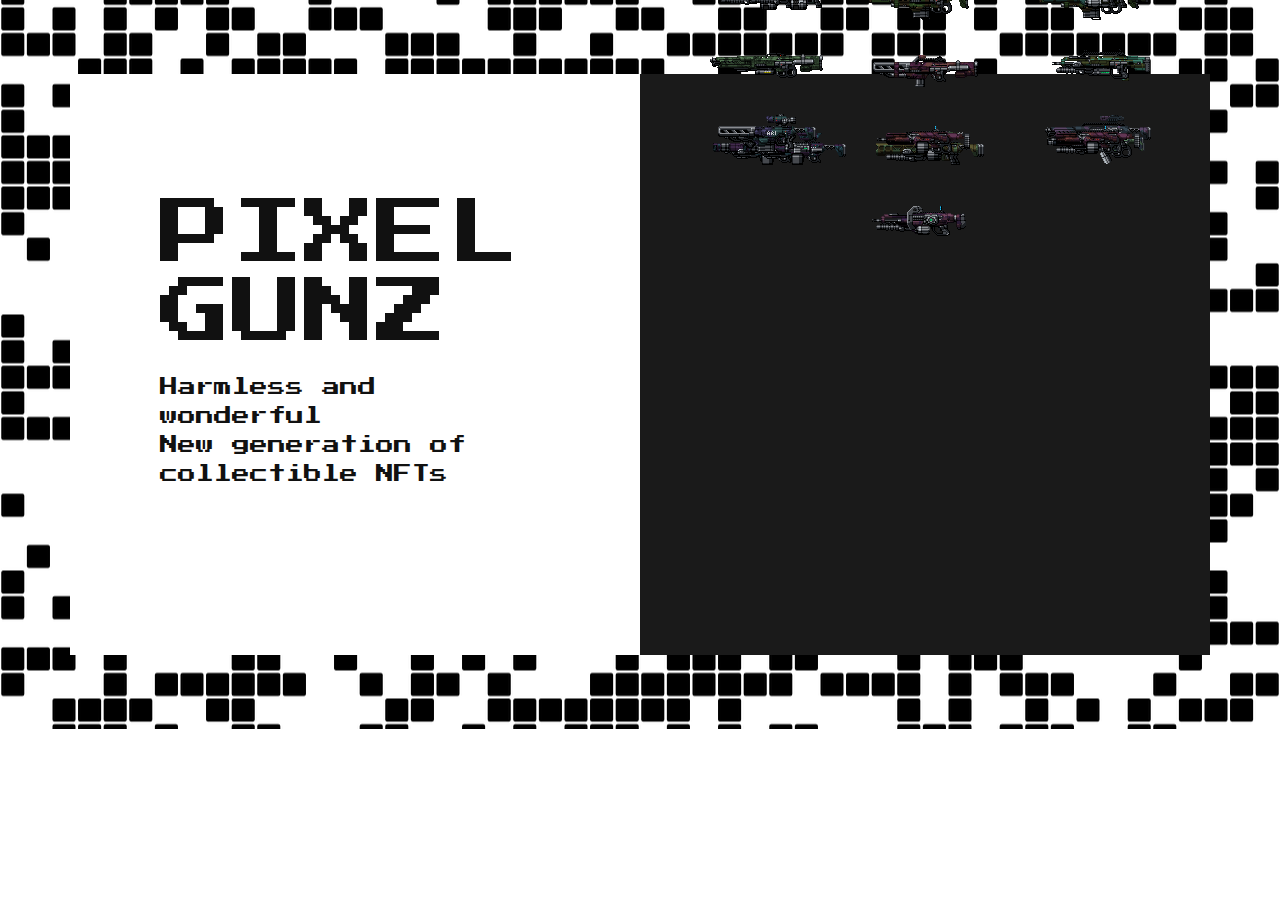
<file: index.html>
<!DOCTYPE html>
<html style="font-size: 16px;" lang="en">
  <head>
    <meta name="viewport" content="width=device-width, initial-scale=1.0">
    <meta charset="utf-8">
    <meta name="keywords" content="">
    <meta name="description" content="">
    <meta name="page_type" content="np-template-header-footer-from-plugin">
    <title>PIXELGUNZ</title>
    <link rel="stylesheet" href="nicepage.css" media="screen">
<link rel="stylesheet" href="PIXELGUNZ.css" media="screen">
    <script class="u-script" type="text/javascript" src="jquery.js" defer=""></script>
    <script class="u-script" type="text/javascript" src="nicepage.js" defer=""></script>
    <link id="u-theme-google-font" rel="stylesheet" href="https://fonts.googleapis.com/css?family=Roboto:100,100i,300,300i,400,400i,500,500i,700,700i,900,900i|Open+Sans:300,300i,400,400i,600,600i,700,700i,800,800i">
    <link id="u-page-google-font" rel="stylesheet" href="https://fonts.googleapis.com/css?family=Press+Start+2P:400">
    
    
    <script type="application/ld+json">{
		"@context": "http://schema.org",
		"@type": "Organization",
		"name": "PIXELGUNZ"
}</script>
    <meta name="theme-color" content="#478ac9">
    <meta property="og:title" content="PIXELGUNZ">
    <meta property="og:description" content="">
    <meta property="og:type" content="website">
  </head>
  <body data-home-page="PIXELGUNZ.html" data-home-page-title="PIXELGUNZ" class="u-body">
    <section class="u-align-left u-clearfix u-image u-section-1" src="" data-image-width="1280" data-image-height="1280" id="sec-9e79">
      <div class="u-clearfix u-sheet u-sheet-1">
        <div class="u-clearfix u-expanded-width u-layout-wrap u-layout-wrap-1">
          <div class="u-layout">
            <div class="u-layout-row">
              <div class="u-container-style u-layout-cell u-size-30 u-white u-layout-cell-1">
                <div class="u-container-layout u-container-layout-1">
                  <div class="u-align-left u-container-style u-expanded-width-xs u-group u-white u-group-1">
                    <div class="u-container-layout u-valign-middle-md u-valign-middle-sm u-valign-middle-xs u-container-layout-2">
                      <h1 class="u-custom-font u-text u-title u-text-1">PIXEL<br>GUNZ
                      </h1>
                      <p class="u-custom-font u-large-text u-text u-text-variant u-text-2">Harmless and&nbsp;<br> wonderful<br>New generation of collectible NFTs
                      </p>
                    </div>
                  </div>
                </div>
              </div>
              <div class="u-container-style u-grey-90 u-layout-cell u-size-30 u-layout-cell-2">
                <div class="u-container-layout u-container-layout-3">
                  <img class="u-image u-image-default u-preserve-proportions u-image-1" src="images/f34esx1.png" alt="" data-image-width="135" data-image-height="50">
                  <img class="u-image u-image-default u-preserve-proportions u-image-2" src="images/f34esx1.png" alt="" data-image-width="135" data-image-height="50">
                  <img class="u-image u-image-default u-preserve-proportions u-image-3" src="images/ddfaf4ga.png" alt="" data-image-width="135" data-image-height="50">
                  <img class="u-image u-image-default u-preserve-proportions u-image-4" src="images/ddfaf4ga.png" alt="" data-image-width="135" data-image-height="50">
                  <img class="u-image u-image-default u-preserve-proportions u-image-5" src="images/gh54ezgfh.png" alt="" data-image-width="135" data-image-height="50">
                  <img class="u-image u-image-default u-preserve-proportions u-image-6" src="images/235zhndes.png" alt="" data-image-width="135" data-image-height="50">
                  <img class="u-image u-image-default u-preserve-proportions u-image-7" src="images/235zhndes.png" alt="" data-image-width="135" data-image-height="50">
                  <img class="u-image u-image-default u-preserve-proportions u-image-8" src="images/aasfawfy.png" alt="" data-image-width="135" data-image-height="50">
                  <img class="u-image u-image-default u-preserve-proportions u-image-9" src="images/aasfawfy.png" alt="" data-image-width="135" data-image-height="50">
                  <img class="u-image u-image-default u-preserve-proportions u-image-10" src="images/sdgaaeg.png" alt="" data-image-width="135" data-image-height="50">
                  <img class="u-image u-image-default u-preserve-proportions u-image-11" src="images/sdgaaeg.png" alt="" data-image-width="135" data-image-height="50">
                  <img class="u-image u-image-default u-preserve-proportions u-image-12" src="images/dfawfy.png" alt="" data-image-width="135" data-image-height="50">
                  <img class="u-image u-image-default u-preserve-proportions u-image-13" src="images/dfawfy.png" alt="" data-image-width="135" data-image-height="50">
                  <img class="u-image u-image-default u-preserve-proportions u-image-14" src="images/32xgbyas.png" alt="" data-image-width="135" data-image-height="50">
                  <img class="u-image u-image-default u-preserve-proportions u-image-15" src="images/32xgbyas.png" alt="" data-image-width="135" data-image-height="50">
                  <img class="u-image u-image-default u-preserve-proportions u-image-16" src="images/4hghfhf.png" alt="" data-image-width="135" data-image-height="50">
                  <img class="u-image u-image-default u-preserve-proportions u-image-17" src="images/4hghfhf.png" alt="" data-image-width="135" data-image-height="50">
                  <img class="u-image u-image-default u-preserve-proportions u-image-18" src="images/safsfas.png" alt="" data-image-width="135" data-image-height="50">
                  <img class="u-image u-image-default u-preserve-proportions u-image-19" src="images/safsfas.png" alt="" data-image-width="135" data-image-height="50">
                  <img class="u-image u-image-default u-preserve-proportions u-image-20" src="images/afq3dsf.png" alt="" data-image-width="135" data-image-height="50">
                  <img class="u-image u-image-default u-preserve-proportions u-image-21" src="images/afq3dsf.png" alt="" data-image-width="135" data-image-height="50">
                  <img class="u-image u-image-default u-preserve-proportions u-image-22" src="images/ccbdt.png" alt="" data-image-width="135" data-image-height="50">
                  <img class="u-image u-image-default u-preserve-proportions u-image-23" src="images/ccbdt.png" alt="" data-image-width="135" data-image-height="50">
                  <img class="u-image u-image-default u-preserve-proportions u-image-24" src="images/4reagha.png" alt="" data-image-width="135" data-image-height="50">
                  <img class="u-image u-image-default u-preserve-proportions u-image-25" src="images/sdfae.png" alt="" data-image-width="135" data-image-height="50">
                  <img class="u-image u-image-default u-preserve-proportions u-image-26" src="images/sgaegd.png" alt="" data-image-width="135" data-image-height="50">
                  <img class="u-image u-image-default u-preserve-proportions u-image-27" src="images/xvfhdrzh.png" alt="" data-image-width="135" data-image-height="50">
                  <img class="u-image u-image-default u-preserve-proportions u-image-28" src="images/grgaa.png" alt="" data-image-width="135" data-image-height="50">
                  <img class="u-image u-image-default u-preserve-proportions u-image-29" src="images/grgaa.png" alt="" data-image-width="135" data-image-height="50">
                  <img class="u-image u-image-default u-preserve-proportions u-image-30" src="images/4ujngf4.png" alt="" data-image-width="135" data-image-height="50">
                  <img class="u-hidden-sm u-hidden-xs u-image u-image-default u-preserve-proportions u-image-31" src="images/4ujngf4.png" alt="" data-image-width="135" data-image-height="50">
                  <img class="u-image u-image-default u-preserve-proportions u-image-32" src="images/cbdtfh.png" alt="" data-image-width="135" data-image-height="50">
                  <img class="u-image u-image-default u-preserve-proportions u-image-33" src="images/cbdtfh.png" alt="" data-image-width="135" data-image-height="50">
                  <img class="u-image u-image-default u-preserve-proportions u-image-34" src="images/3rwrbg.png" alt="" data-image-width="135" data-image-height="50">
                  <img class="u-image u-image-default u-preserve-proportions u-image-35" src="images/swghs.png" alt="" data-image-width="135" data-image-height="50">
                  <img class="u-image u-image-default u-preserve-proportions u-image-36" src="images/swghs.png" alt="" data-image-width="135" data-image-height="50">
                </div>
              </div>
            </div>
          </div>
        </div>
      </div>
    </section>
    
    
    
  </body>
</html>
</file>
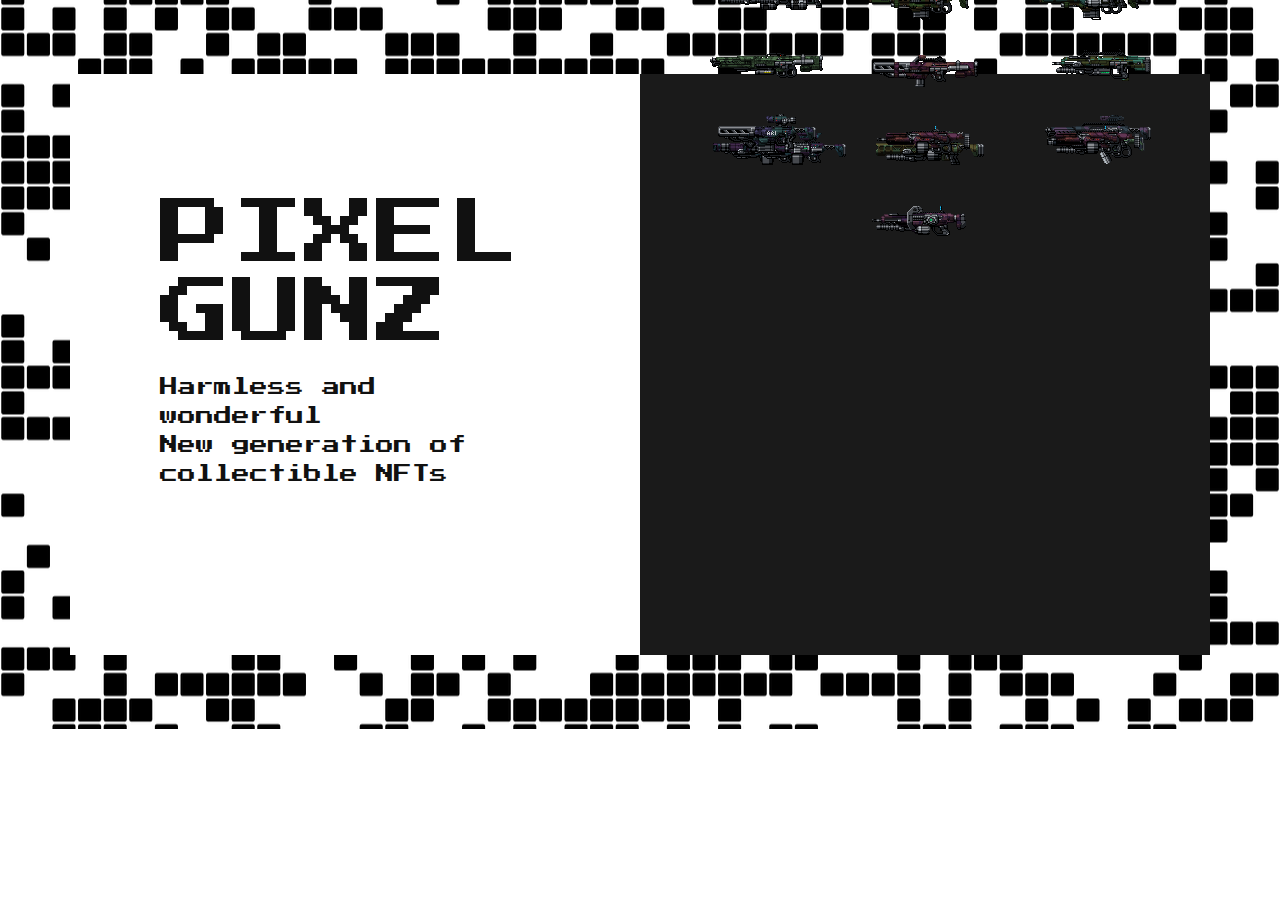
<file: PIXELGUNZ.html>
<!DOCTYPE html>
<html style="font-size: 16px;" lang="en">
  <head>
    <meta name="viewport" content="width=device-width, initial-scale=1.0">
    <meta charset="utf-8">
    <meta name="keywords" content="">
    <meta name="description" content="">
    <meta name="page_type" content="np-template-header-footer-from-plugin">
    <title>PIXELGUNZ</title>
    <link rel="stylesheet" href="nicepage.css" media="screen">
<link rel="stylesheet" href="PIXELGUNZ.css" media="screen">
    <script class="u-script" type="text/javascript" src="jquery.js" defer=""></script>
    <script class="u-script" type="text/javascript" src="nicepage.js" defer=""></script>
    <link id="u-theme-google-font" rel="stylesheet" href="https://fonts.googleapis.com/css?family=Roboto:100,100i,300,300i,400,400i,500,500i,700,700i,900,900i|Open+Sans:300,300i,400,400i,600,600i,700,700i,800,800i">
    <link id="u-page-google-font" rel="stylesheet" href="https://fonts.googleapis.com/css?family=Press+Start+2P:400">
    
    
    <script type="application/ld+json">{
		"@context": "http://schema.org",
		"@type": "Organization",
		"name": "PIXELGUNZ"
}</script>
    <meta name="theme-color" content="#478ac9">
    <meta property="og:title" content="PIXELGUNZ">
    <meta property="og:description" content="">
    <meta property="og:type" content="website">
  </head>
  <body class="u-body">
    <section class="u-align-left u-clearfix u-image u-section-1" src="" data-image-width="1280" data-image-height="1280" id="sec-9e79">
      <div class="u-clearfix u-sheet u-sheet-1">
        <div class="u-clearfix u-expanded-width u-layout-wrap u-layout-wrap-1">
          <div class="u-layout">
            <div class="u-layout-row">
              <div class="u-container-style u-layout-cell u-size-30 u-white u-layout-cell-1">
                <div class="u-container-layout u-container-layout-1">
                  <div class="u-align-left u-container-style u-expanded-width-xs u-group u-white u-group-1">
                    <div class="u-container-layout u-valign-middle-md u-valign-middle-sm u-valign-middle-xs u-container-layout-2">
                      <h1 class="u-custom-font u-text u-title u-text-1">PIXEL<br>GUNZ
                      </h1>
                      <p class="u-custom-font u-large-text u-text u-text-variant u-text-2">Harmless and&nbsp;<br> wonderful<br>New generation of collectible NFTs
                      </p>
                    </div>
                  </div>
                </div>
              </div>
              <div class="u-container-style u-grey-90 u-layout-cell u-size-30 u-layout-cell-2">
                <div class="u-container-layout u-container-layout-3">
                  <img class="u-image u-image-default u-preserve-proportions u-image-1" src="images/f34esx1.png" alt="" data-image-width="135" data-image-height="50">
                  <img class="u-image u-image-default u-preserve-proportions u-image-2" src="images/f34esx1.png" alt="" data-image-width="135" data-image-height="50">
                  <img class="u-image u-image-default u-preserve-proportions u-image-3" src="images/ddfaf4ga.png" alt="" data-image-width="135" data-image-height="50">
                  <img class="u-image u-image-default u-preserve-proportions u-image-4" src="images/ddfaf4ga.png" alt="" data-image-width="135" data-image-height="50">
                  <img class="u-image u-image-default u-preserve-proportions u-image-5" src="images/gh54ezgfh.png" alt="" data-image-width="135" data-image-height="50">
                  <img class="u-image u-image-default u-preserve-proportions u-image-6" src="images/235zhndes.png" alt="" data-image-width="135" data-image-height="50">
                  <img class="u-image u-image-default u-preserve-proportions u-image-7" src="images/235zhndes.png" alt="" data-image-width="135" data-image-height="50">
                  <img class="u-image u-image-default u-preserve-proportions u-image-8" src="images/aasfawfy.png" alt="" data-image-width="135" data-image-height="50">
                  <img class="u-image u-image-default u-preserve-proportions u-image-9" src="images/aasfawfy.png" alt="" data-image-width="135" data-image-height="50">
                  <img class="u-image u-image-default u-preserve-proportions u-image-10" src="images/sdgaaeg.png" alt="" data-image-width="135" data-image-height="50">
                  <img class="u-image u-image-default u-preserve-proportions u-image-11" src="images/sdgaaeg.png" alt="" data-image-width="135" data-image-height="50">
                  <img class="u-image u-image-default u-preserve-proportions u-image-12" src="images/dfawfy.png" alt="" data-image-width="135" data-image-height="50">
                  <img class="u-image u-image-default u-preserve-proportions u-image-13" src="images/dfawfy.png" alt="" data-image-width="135" data-image-height="50">
                  <img class="u-image u-image-default u-preserve-proportions u-image-14" src="images/32xgbyas.png" alt="" data-image-width="135" data-image-height="50">
                  <img class="u-image u-image-default u-preserve-proportions u-image-15" src="images/32xgbyas.png" alt="" data-image-width="135" data-image-height="50">
                  <img class="u-image u-image-default u-preserve-proportions u-image-16" src="images/4hghfhf.png" alt="" data-image-width="135" data-image-height="50">
                  <img class="u-image u-image-default u-preserve-proportions u-image-17" src="images/4hghfhf.png" alt="" data-image-width="135" data-image-height="50">
                  <img class="u-image u-image-default u-preserve-proportions u-image-18" src="images/safsfas.png" alt="" data-image-width="135" data-image-height="50">
                  <img class="u-image u-image-default u-preserve-proportions u-image-19" src="images/safsfas.png" alt="" data-image-width="135" data-image-height="50">
                  <img class="u-image u-image-default u-preserve-proportions u-image-20" src="images/afq3dsf.png" alt="" data-image-width="135" data-image-height="50">
                  <img class="u-image u-image-default u-preserve-proportions u-image-21" src="images/afq3dsf.png" alt="" data-image-width="135" data-image-height="50">
                  <img class="u-image u-image-default u-preserve-proportions u-image-22" src="images/ccbdt.png" alt="" data-image-width="135" data-image-height="50">
                  <img class="u-image u-image-default u-preserve-proportions u-image-23" src="images/ccbdt.png" alt="" data-image-width="135" data-image-height="50">
                  <img class="u-image u-image-default u-preserve-proportions u-image-24" src="images/4reagha.png" alt="" data-image-width="135" data-image-height="50">
                  <img class="u-image u-image-default u-preserve-proportions u-image-25" src="images/sdfae.png" alt="" data-image-width="135" data-image-height="50">
                  <img class="u-image u-image-default u-preserve-proportions u-image-26" src="images/sgaegd.png" alt="" data-image-width="135" data-image-height="50">
                  <img class="u-image u-image-default u-preserve-proportions u-image-27" src="images/xvfhdrzh.png" alt="" data-image-width="135" data-image-height="50">
                  <img class="u-image u-image-default u-preserve-proportions u-image-28" src="images/grgaa.png" alt="" data-image-width="135" data-image-height="50">
                  <img class="u-image u-image-default u-preserve-proportions u-image-29" src="images/grgaa.png" alt="" data-image-width="135" data-image-height="50">
                  <img class="u-image u-image-default u-preserve-proportions u-image-30" src="images/4ujngf4.png" alt="" data-image-width="135" data-image-height="50">
                  <img class="u-hidden-sm u-hidden-xs u-image u-image-default u-preserve-proportions u-image-31" src="images/4ujngf4.png" alt="" data-image-width="135" data-image-height="50">
                  <img class="u-image u-image-default u-preserve-proportions u-image-32" src="images/cbdtfh.png" alt="" data-image-width="135" data-image-height="50">
                  <img class="u-image u-image-default u-preserve-proportions u-image-33" src="images/cbdtfh.png" alt="" data-image-width="135" data-image-height="50">
                  <img class="u-image u-image-default u-preserve-proportions u-image-34" src="images/3rwrbg.png" alt="" data-image-width="135" data-image-height="50">
                  <img class="u-image u-image-default u-preserve-proportions u-image-35" src="images/swghs.png" alt="" data-image-width="135" data-image-height="50">
                  <img class="u-image u-image-default u-preserve-proportions u-image-36" src="images/swghs.png" alt="" data-image-width="135" data-image-height="50">
                </div>
              </div>
            </div>
          </div>
        </div>
      </div>
    </section>
    
    
    
  </body>
</html>
</file>
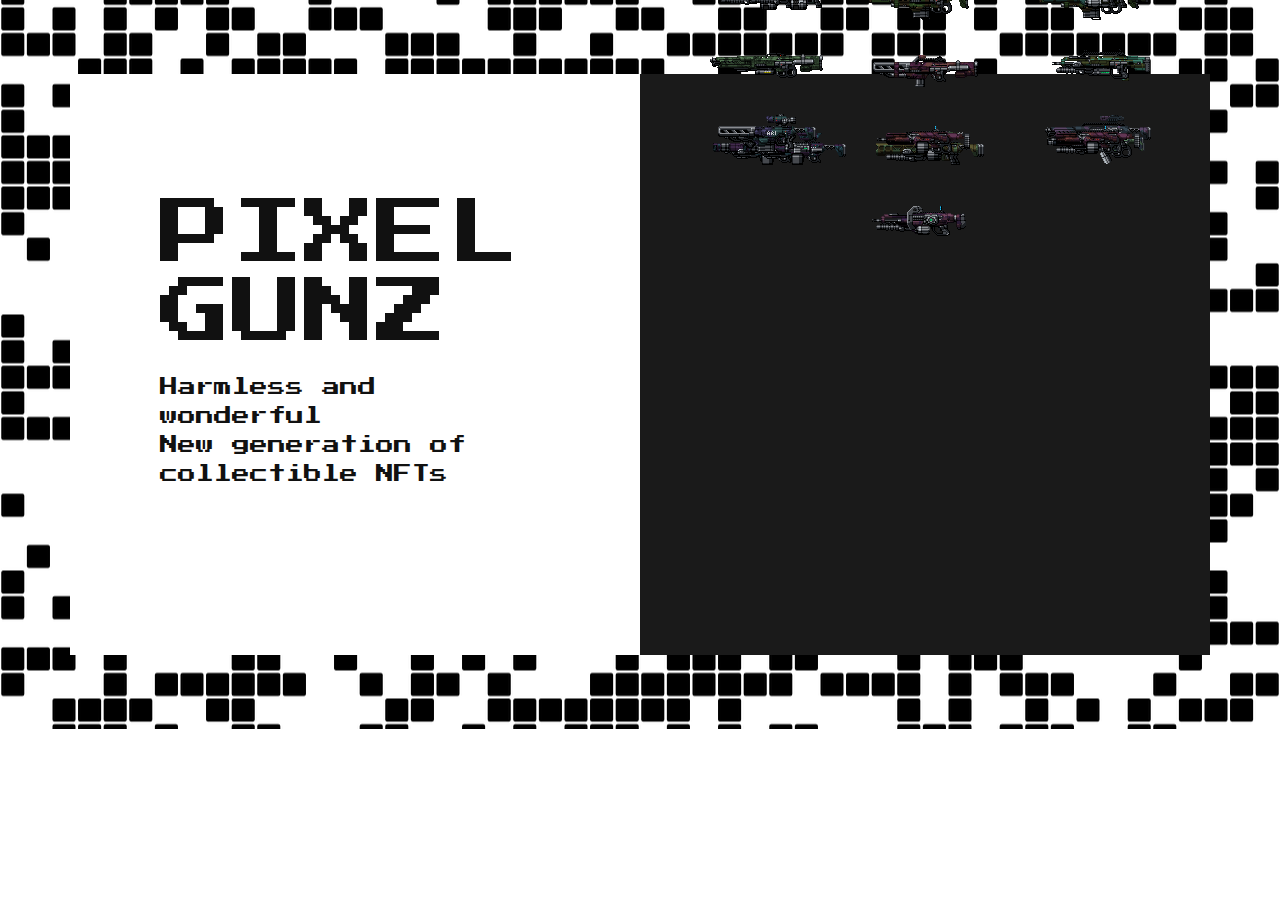
<file: Startseite.html>
<!DOCTYPE html>
<html style="font-size: 16px;" lang="en">
  <head>
    <meta name="viewport" content="width=device-width, initial-scale=1.0">
    <meta charset="utf-8">
    <meta name="keywords" content="">
    <meta name="description" content="">
    <meta name="page_type" content="np-template-header-footer-from-plugin">
    <title>Startseite</title>
    <link rel="stylesheet" href="nicepage.css" media="screen">
<link rel="stylesheet" href="Startseite.css" media="screen">
    <script class="u-script" type="text/javascript" src="jquery.js" defer=""></script>
    <script class="u-script" type="text/javascript" src="nicepage.js" defer=""></script>
    <link id="u-theme-google-font" rel="stylesheet" href="https://fonts.googleapis.com/css?family=Roboto:100,100i,300,300i,400,400i,500,500i,700,700i,900,900i|Open+Sans:300,300i,400,400i,600,600i,700,700i,800,800i">
    <link id="u-page-google-font" rel="stylesheet" href="https://fonts.googleapis.com/css?family=Press+Start+2P:400">
    
    
    <script type="application/ld+json">{
		"@context": "http://schema.org",
		"@type": "Organization",
		"name": "PIXELGUNZ"
}</script>
    <meta name="theme-color" content="#478ac9">
    <meta property="og:title" content="Startseite">
    <meta property="og:description" content="">
    <meta property="og:type" content="website">
  </head>
  <body class="u-body">
    <section class="u-align-left u-clearfix u-image u-section-1" src="" data-image-width="1280" data-image-height="1280" id="sec-9e79">
      <div class="u-clearfix u-sheet u-sheet-1">
        <div class="u-clearfix u-expanded-width u-layout-wrap u-layout-wrap-1">
          <div class="u-layout">
            <div class="u-layout-row">
              <div class="u-container-style u-layout-cell u-size-30 u-white u-layout-cell-1">
                <div class="u-container-layout u-container-layout-1">
                  <div class="u-align-left u-container-style u-expanded-width-xs u-group u-white u-group-1">
                    <div class="u-container-layout u-valign-middle-md u-valign-middle-sm u-valign-middle-xs u-container-layout-2">
                      <h1 class="u-custom-font u-text u-title u-text-1">PIXEL<br>GUNZ
                      </h1>
                      <p class="u-custom-font u-large-text u-text u-text-variant u-text-2">Harmless and&nbsp;<br> wonderful<br>New generation of collectible NFTs
                      </p>
                    </div>
                  </div>
                </div>
              </div>
              <div class="u-container-style u-grey-90 u-layout-cell u-size-30 u-layout-cell-2">
                <div class="u-container-layout u-container-layout-3">
                  <img class="u-image u-image-default u-preserve-proportions u-image-1" src="images/f34esx1.png" alt="" data-image-width="135" data-image-height="50">
                  <img class="u-image u-image-default u-preserve-proportions u-image-2" src="images/f34esx1.png" alt="" data-image-width="135" data-image-height="50">
                  <img class="u-image u-image-default u-preserve-proportions u-image-3" src="images/ddfaf4ga.png" alt="" data-image-width="135" data-image-height="50">
                  <img class="u-image u-image-default u-preserve-proportions u-image-4" src="images/ddfaf4ga.png" alt="" data-image-width="135" data-image-height="50">
                  <img class="u-image u-image-default u-preserve-proportions u-image-5" src="images/gh54ezgfh.png" alt="" data-image-width="135" data-image-height="50">
                  <img class="u-image u-image-default u-preserve-proportions u-image-6" src="images/235zhndes.png" alt="" data-image-width="135" data-image-height="50">
                  <img class="u-image u-image-default u-preserve-proportions u-image-7" src="images/235zhndes.png" alt="" data-image-width="135" data-image-height="50">
                  <img class="u-image u-image-default u-preserve-proportions u-image-8" src="images/aasfawfy.png" alt="" data-image-width="135" data-image-height="50">
                  <img class="u-image u-image-default u-preserve-proportions u-image-9" src="images/aasfawfy.png" alt="" data-image-width="135" data-image-height="50">
                  <img class="u-image u-image-default u-preserve-proportions u-image-10" src="images/sdgaaeg.png" alt="" data-image-width="135" data-image-height="50">
                  <img class="u-image u-image-default u-preserve-proportions u-image-11" src="images/sdgaaeg.png" alt="" data-image-width="135" data-image-height="50">
                  <img class="u-image u-image-default u-preserve-proportions u-image-12" src="images/dfawfy.png" alt="" data-image-width="135" data-image-height="50">
                  <img class="u-image u-image-default u-preserve-proportions u-image-13" src="images/dfawfy.png" alt="" data-image-width="135" data-image-height="50">
                  <img class="u-image u-image-default u-preserve-proportions u-image-14" src="images/32xgbyas.png" alt="" data-image-width="135" data-image-height="50">
                  <img class="u-image u-image-default u-preserve-proportions u-image-15" src="images/32xgbyas.png" alt="" data-image-width="135" data-image-height="50">
                  <img class="u-image u-image-default u-preserve-proportions u-image-16" src="images/4hghfhf.png" alt="" data-image-width="135" data-image-height="50">
                  <img class="u-image u-image-default u-preserve-proportions u-image-17" src="images/4hghfhf.png" alt="" data-image-width="135" data-image-height="50">
                  <img class="u-image u-image-default u-preserve-proportions u-image-18" src="images/safsfas.png" alt="" data-image-width="135" data-image-height="50">
                  <img class="u-image u-image-default u-preserve-proportions u-image-19" src="images/safsfas.png" alt="" data-image-width="135" data-image-height="50">
                  <img class="u-image u-image-default u-preserve-proportions u-image-20" src="images/afq3dsf.png" alt="" data-image-width="135" data-image-height="50">
                  <img class="u-image u-image-default u-preserve-proportions u-image-21" src="images/afq3dsf.png" alt="" data-image-width="135" data-image-height="50">
                  <img class="u-image u-image-default u-preserve-proportions u-image-22" src="images/ccbdt.png" alt="" data-image-width="135" data-image-height="50">
                  <img class="u-image u-image-default u-preserve-proportions u-image-23" src="images/ccbdt.png" alt="" data-image-width="135" data-image-height="50">
                  <img class="u-image u-image-default u-preserve-proportions u-image-24" src="images/4reagha.png" alt="" data-image-width="135" data-image-height="50">
                  <img class="u-image u-image-default u-preserve-proportions u-image-25" src="images/sdfae.png" alt="" data-image-width="135" data-image-height="50">
                  <img class="u-image u-image-default u-preserve-proportions u-image-26" src="images/sgaegd.png" alt="" data-image-width="135" data-image-height="50">
                  <img class="u-image u-image-default u-preserve-proportions u-image-27" src="images/xvfhdrzh.png" alt="" data-image-width="135" data-image-height="50">
                  <img class="u-image u-image-default u-preserve-proportions u-image-28" src="images/grgaa.png" alt="" data-image-width="135" data-image-height="50">
                  <img class="u-image u-image-default u-preserve-proportions u-image-29" src="images/grgaa.png" alt="" data-image-width="135" data-image-height="50">
                  <img class="u-image u-image-default u-preserve-proportions u-image-30" src="images/4ujngf4.png" alt="" data-image-width="135" data-image-height="50">
                  <img class="u-hidden-sm u-hidden-xs u-image u-image-default u-preserve-proportions u-image-31" src="images/4ujngf4.png" alt="" data-image-width="135" data-image-height="50">
                  <img class="u-image u-image-default u-preserve-proportions u-image-32" src="images/cbdtfh.png" alt="" data-image-width="135" data-image-height="50">
                  <img class="u-image u-image-default u-preserve-proportions u-image-33" src="images/cbdtfh.png" alt="" data-image-width="135" data-image-height="50">
                  <img class="u-image u-image-default u-preserve-proportions u-image-34" src="images/3rwrbg.png" alt="" data-image-width="135" data-image-height="50">
                  <img class="u-image u-image-default u-preserve-proportions u-image-35" src="images/swghs.png" alt="" data-image-width="135" data-image-height="50">
                  <img class="u-image u-image-default u-preserve-proportions u-image-36" src="images/swghs.png" alt="" data-image-width="135" data-image-height="50">
                </div>
              </div>
            </div>
          </div>
        </div>
      </div>
    </section>
    
    
    
  </body>
</html>
</file>
